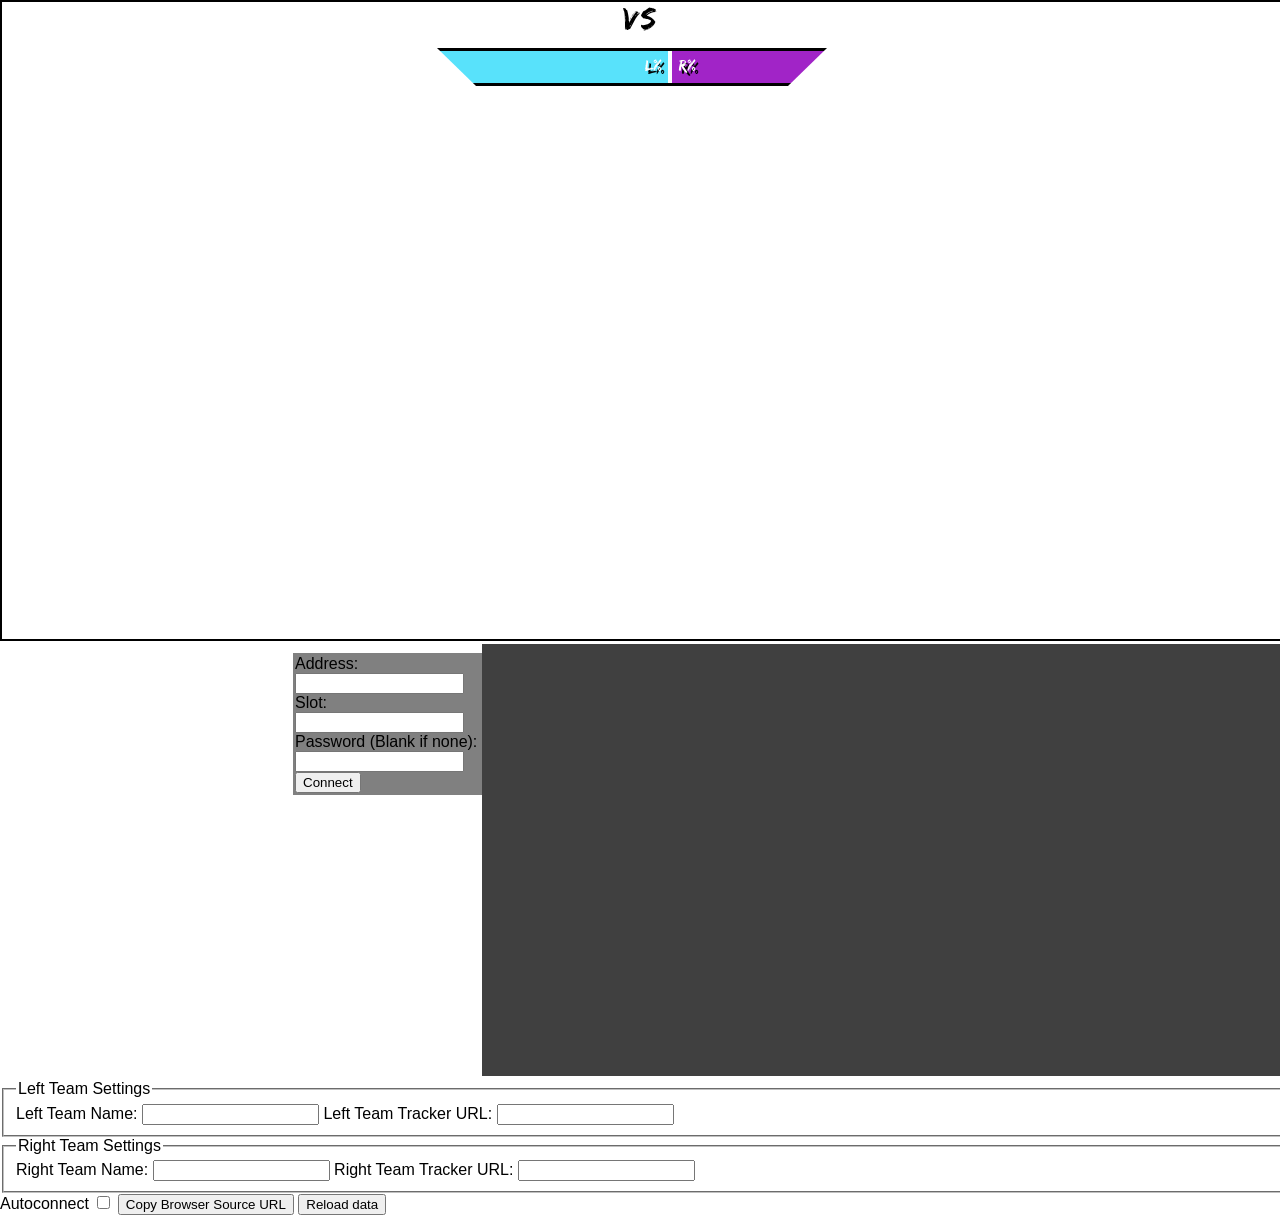
<file: index.html>
<header>
    <script src="js/jquery.min.js"></script>
    <script type="module" src="js/index.js"></script>
    <link rel="stylesheet" href="css/client.css">
</header>

<body>
    <!-- img src="resources/images/digis_archistreamlayout_cozy_gremlin.png" id="overlay-background"></img-->
    <!-- img src="resources/images/digis_archistreamlayout_cozy_gremlin_fore.png" id="overlay-foreground"></img-->
    <div id="top-section">
        <div id="top-bar">
            <div id="team-left-header">Left Team</div>
            <div id="vs-title">VS</div>
            <div id="team-right-header">Right Team</div>
        </div>
        <div id="advantage-bar">
            <div id="advantage-left" class="team-advantage-bar">
                <div id="advantage-left-label" class="advantage-bar-label">L%</div>
            </div>
            <div id="advantage-right" class="team-advantage-bar">
                <div id="advantage-right-label" class="advantage-bar-label">R%</div>
            </div>
        </div>
        <div id="stream-viewer">
            <div id="left-streams" class="streams">
                <div class="stream-column">
                    <div id="left-stream-1" class="stream stream-equal stream-top stream-left"></div>
                    <div class="void-fill void-fill-w100 void-fill-h5"></div>
                    <div id="left-stream-3" class="stream stream-equal stream-bottom stream-left">
                    </div>
                </div>

                <div class="stream-column">
                    <div class="void-fill void-fill-w100 void-fill-h25"></div>
                    <div id="left-stream-2" class="stream stream-equal stream-center stream-right"></div>
                    <div class="void-fill void-fill-w100 void-fill-h25"></div>
                </div>
            </div>
            <div id="stream-divider"></div>
            <div id="right-streams" class="streams">
                <div class="stream-column">
                    <div class="void-fill void-fill-w100 void-fill-h25"></div>
                    <div id="right-stream-2" class="stream stream-equal stream-center stream-left"></div>
                    <div class="void-fill void-fill-w100 void-fill-h25"></div>
                </div>
                <div class="stream-column">
                    <div id="right-stream-1" class="stream stream-equal stream-top stream-right"></div>
                    <div class="void-fill void-fill-w100 void-fill-h5"></div>
                    <div id="right-stream-3" class="stream stream-equal stream-bottom stream-right"></div>
                </div>
            </div>
        </div>
    </div>
    <div id="spacer"></div>
    <div id="bottom-section">
        <div class="void-fill void-fill-w15 void-fill-h100"></div>
        <div id="multi-tracker">
            <div id="left-team-banner" class="hex-bg">
                <div id="left-connections" class="connection-panel">
                    <label for="left-server-address">Address:</label>
                    <input type="text" id="left-server-address">
                    <label for="left-server-slot">Slot:</label>
                    <input type="text" id="left-server-slot">
                    <label for="left-server-passwd">Password (Blank if none):</label>
                    <input type="password" id="left-server-passwd">
                    <button id="left-connect-button">Connect</button>
                </div>
                <div id="left-slots" style="display:none">
                    <!--
                    <div class="team-header left">
                        <h1 id="team-header-left">Blue Team</h1>
                    </div>
                    -->
                </div>
            </div>
            <div id="client-area">
                <div id="text-client"></div>
            </div>
            <div id="right-team-banner" class="hex-bg">
                <div id="right-connections" class="connection-panel">
                    <label for="right-server-address">Address:</label>
                    <input type="text" id="right-server-address">
                    <label for="right-server-slot">Slot:</label>
                    <input type="text" id="right-server-slot">
                    <label for="right-server-passwd">Password (Blank if none):</label>
                    <input type="password" id="right-server-passwd">
                    <button id="right-connect-button">Connect</button>
                </div>
                <div id="right-slots" style="display:none">
                    <!--
                    <div class="team-header right">
                        <h1 id="team-header-right">Red Team</h1>
                    </div>
                    -->
                </div>
            </div>
        </div>
        <div class="void-fill void-fill-w15 void-fill-h100"></div>
    </div>
</body>
<footer>
    <fieldset id="left-team-settings">
        <legend>Left Team Settings</legend>

        <div>
            <label for="left-team-name">Left Team Name:</label>
            <input type="text" id="left-team-name">
            <label for="left-tracker-url">Left Team Tracker URL:</label>
            <input type="text" id="left-tracker-url">
        </div>
    </fieldset>
    <fieldset id="right-team-settings">
        <legend>Right Team Settings</legend>

        <div>
            <label for="right-team-name">Right Team Name:</label>
            <input type="text" id="right-team-name">
            <label for="right-tracker-url">Right Team Tracker URL:</label>
            <input type="text" id="right-tracker-url">
        </div>
    </fieldset>
    <label for="autoconnect">Autoconnect</label>
    <input type="checkbox" id="autoconnect">
    <button id="copy-url">Copy Browser Source URL</button>
    <button id="load-data-button">Reload data</button>
</footer>
</file>
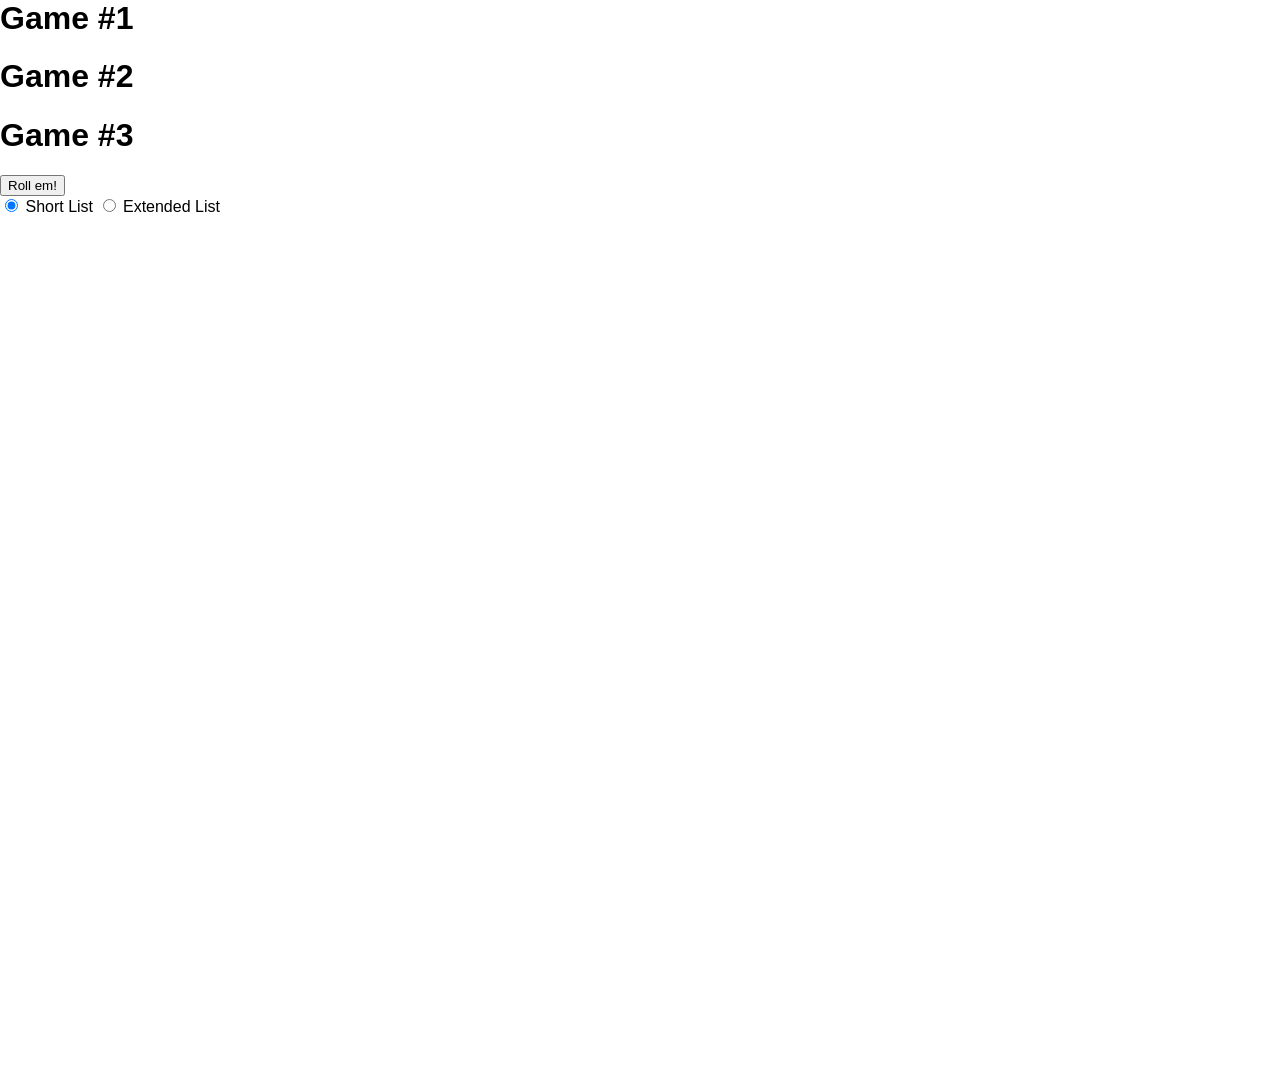
<file: roll.html>
<header>
    <script src="js/jquery.min.js"></script>
    <script type="module" src="js/roll.js"></script>
    <link rel="stylesheet" href="css/client.css">
</header>

<body>
    <div>
        <h1 id="game-1">Game #1</h1>
        <h1 id="game-2">Game #2</h1>
        <h1 id="game-3">Game #3</h1>
        <div>
            <button id="roll">Roll em!</button>
        </div>
        <div>
            <span>
                <input type="radio" id="short" name="list-type" value="short" checked>
                <label for="short">Short List</label>
            </span>
            <span>
                <input type="radio" id="extended" name="list-type" value="extended">
                <label for="extended">Extended List</label>
            </span>
        </div>
        <div>
            <button id="good-button" style="display:none">That's good!</button>
            <p id="good-count"></p>
        </div>
    </div>
</body>
</file>
<file: css/client.css>
@font-face {
    font-family: fighter;
    src: url(../resources/fonts/edosz.ttf);
}

html {
    scrollbar-width: none;
}

body {
    font-family: "Helvetica", Sans-Serif;
    width: 1920px;
    height: 1080px;
    margin: 0px;
}

#overlay-background {
    width: 1920px;
    height: 1080px;
    position: absolute;
    z-index: -10;
    pointer-events: none;
}

#overlay-foreground {
    width: 1920px;
    height: 1080px;
    position: absolute;
    z-index: 0;
    pointer-events: none;
}

#top-section {
    height: 59%;
    width: 100%;
    display: flex;
}

#spacer {
    height: 1%;
    width: 100%;
    background-color: transparent;
}

#bottom-section {
    height: 40%;
    width: 100%;
    display: flex;
}

#stream-viewer {
    height: 100%;
    width: 100%;
    background-color: transparent;
    display: flex;
    border: 2px solid black;
}

#stream-divider {
    height: 100%;
    width: 1%;
    background-color: transparent;
}

.streams {
    aspect-ratio: 16 / 9;
    width: 49.5%;
    background-color: transparent;
    display: flex;
    padding-top: 64px;
}

.stream-column {
    width: 50%;
    height: 100%;
    display: grid;
}

#top-bar {
    position: absolute;
    width: 100%;
    height: 48px;
    background-color: transparent;
    display: flex;
}

#team-left-header {
    width: 50%;
    height: 100%;
    text-align: right;
    padding-right: 5%;
    font-family: fighter;
    color: white;
    font-size: 2em;
}

#team-right-header {
    width: 50%;
    height: 100%;
    text-align: left;
    padding-left: 5%;
    font-family: fighter;
    color: white;
    font-size: 2em;
}

#vs-title {
    position: absolute;
    width: 100%;
    height: 100%;
    font-family: fighter;
    text-align: center;
    color: black;
    font-size: 2em;
}

#advantage-bar {
    border: 3px solid black;
    clip-path: polygon( 0 0, 100% 0, 90% 100%, 10% 100%);
    overflow: hidden;
    background-color: white;
    position: absolute;
    top: 48px;
    left: 50%;
    transform: translateX(-50%) translate(-8px);
    width: 30%;
    height: 32px;
    display: flex;
}

#advantage-left {
    background-color: #58E2FB;
    border-right: 2px solid white;
    text-align: right;
    width: 60%;
}

#advantage-right {
    background-color: #A124C7;
    border-left: 2px solid white;
    text-align: left;
    width: 40%;
}

.team-advantage-bar {
    height: 100%;
    padding: 6px;
    box-sizing: border-box;
}

.advantage-bar-label {
    width: 100%;
    height: 100%;
    font-size: 1em;
    font-family: fighter;
    color: white;
    text-shadow: black 3px 3px;
}

.void-fill {
    background-color: rgba(0, 0, 0, 0);
}

.void-fill-w1 {
    width: 1%;
}

.void-fill-w15 {
    width: 15%;
}

.void-fill-w100 {
    width: 100%;
}

.void-fill-h5 {
    height: 5%;
}

.void-fill-h25 {
    height: 25%;
}

.void-fill-h100 {
    height: 100%;
}

#multi-tracker {
    display: flex;
    flex-direction: row;
    width: 70%;
    height: 100%;
}

.connection-panel {
    margin: 5px;
    padding: 2px;
    background-color: gray;
}

.connection-panel>input {
    box-sizing: border-box;
    width: 90%;
}

#item.item-filler {
    color: gray;
}

#item.item-useful {
    color: cyan;
}

#item.item-progression {
    color: blueviolet;
}

#item.item-trap {
    color: red;
}

.apclient-message-wrapper {
    box-shadow: 3px 3px 5px black;
    margin: 3px 0px 3px 0px;
}

.apclient-message-wrapper.left {
    animation: slideInLeft 0.25s ease-out forwards;
    background-image: linear-gradient(to right, #58E2FB, lightgray, lightgray);
    margin-right: 3px;
}

.apclient-message-wrapper.right {
    animation: slideInRight 0.25s ease-out forwards;
    background-image: linear-gradient(to left, #A124C7, lightgray, lightgray);
    margin-left: 3px;
}

.apclient-message-wrapper.item-filler {
    font-size: smaller;
}

.apclient-message-wrapper.item-useful {
    font-size: small;
}

.apclient-message-wrapper.item-filler.left {
    margin-right: 66%;
}

.apclient-message-wrapper.item-useful.left {
    margin-right: 33%;
}

.apclient-message-wrapper.item-filler.right {
    margin-left: 66%;
}

.apclient-message-wrapper.item-useful.right {
    margin-left: 33%;
}

.apclient-message {
    background-color: lightgray;
    margin: 5px;
    border-radius: 2px;
    padding: 2px;
}

.apclient-message.left {
    text-align: left;
}

.apclient-message.right {
    text-align: right;
}

@keyframes slideInLeft {
    from {
        transform: translateX(-100%);
    }
    to {
        transform: translateX(0);
    }
}

@keyframes slideInRight {
    from {
        transform: translateX(100%);
    }
    to {
        transform: translateX(0);
    }
}

#text-client {
    overflow: hidden;
    display: flex;
    justify-content: flex-end;
    flex-direction: column;
    height: 100%;
    width: 100%;
}

#client-area {
    overflow: hidden;
    display: inline-block;
    width: 70%;
    height: 100%;
    background-color: rgba(64, 64, 64, 64);
    /* Temporary, the background image alignment fucked up the template and I gotta fix it */
    margin-left: -8px;
    margin-top: -4px;
}

#left-team-banner {
    display: inline-block;
    width: 15%;
    height: 100%;
    background-color: transparent;
}

#right-team-banner {
    display: inline-block;
    width: 15%;
    height: 100%;
    background-color: transparent;
}

.slot-info {
    border: 1px solid black;
    box-shadow: 2px 2px 3px;
    padding: 5px;
    margin: 5px;
    text-align: center;
}

.slot-info.left {
    background: #58E2FB;
}

.slot-info.right {
    background: #A124C7;
}

.progress-bar {
    margin: 10px;
    background-color: white;
    width: 80%;
    height: 20;
    border: 3px solid black;
    border-radius: 20px;
    overflow: hidden;
    position: relative;
}

.progress-bar-fill {
    background-color: lightgreen;
    height: 100%;
    box-shadow: inset 2px 2px 2px green;
    border-radius: 20px;
    position: absolute;
}

.progress-bar-label {
    position: absolute;
    text-align: center;
    width: 100%;
    height: 100%;
    padding: 2px;
}


/*
.hex-bg {
    background-image: url("../resources/images/HexagonsFill_Niki.png");
    background-repeat: repeat;
    background-blend-mode: multiply;
    animation: scrollBG 20s linear infinite;
}

@keyframes scrollBG {
    from {
        background-position: 0 0;
    }
    to {
        background-position: -821px -706px;
    }
}
*/

.slot-name {
    margin: 0px;
}

.slot-game {
    margin: 0px;
    font-size: small;
    font-style: italic;
}

.team-header {
    text-align: center;
    font-weight: bold;
    font-family: "Stencil Std";
}

.team-header.left {
    text-shadow: 5px 5px 5px #58E2FB;
}

.team-header.right {
    text-shadow: 5px 5px 5px #A124C7;
}
</file>
